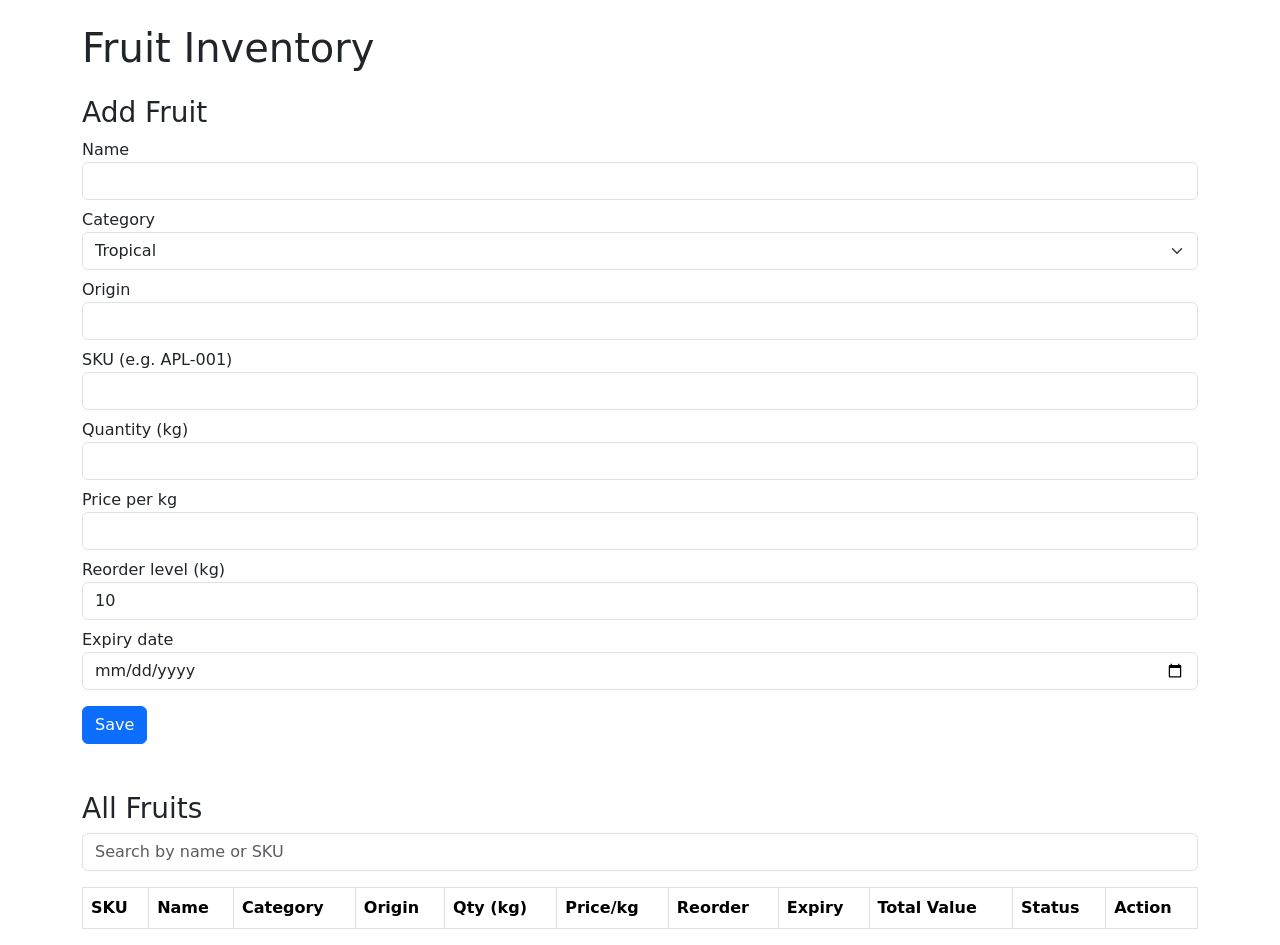
<file: frontend/index.html>
<!DOCTYPE html>
<html>
<head>
    <title>Fruit Inventory</title>
    <!-- Bootstrap CSS -->
    <link rel="stylesheet" href="https://cdn.jsdelivr.net/npm/bootstrap@5.3.3/dist/css/bootstrap.min.css">
</head>
<body>

<div class="container mt-4">

    <h1 class="mb-4">Fruit Inventory</h1>

    <!-- ===== Form ===== -->
    <h3 id="form-title">Add Fruit</h3>

    <form id="fruit-form">
        <label>Name</label>
        <input type="text" id="name" class="form-control mb-2" required>

        <label>Category</label>
        <select id="category" class="form-select mb-2" required>
            <option>Tropical</option>
            <option>Citrus</option>
            <option>Berry</option>
            <option>Pome</option>
            <option>Stone</option>
            <option>Other</option>
        </select>

        <label>Origin</label>
        <input type="text" id="origin" class="form-control mb-2" required>

        <label>SKU (e.g. APL-001)</label>
        <input type="text" id="sku" class="form-control mb-2" required>

        <label>Quantity (kg)</label>
        <input type="number" step="0.01" min="0" id="quantity" class="form-control mb-2" required>

        <label>Price per kg</label>
        <input type="number" step="0.01" min="0.01" id="price" class="form-control mb-2" required>

        <label>Reorder level (kg)</label>
        <input type="number" step="0.01" min="0" id="reorder" class="form-control mb-2" value="10">

        <label>Expiry date</label>
        <input type="date" id="expiry" class="form-control mb-3" required>

        <button type="submit" class="btn btn-primary">Save</button>
    </form>

    <!-- ===== Table ===== -->
    <h3 class="mt-5">All Fruits</h3>
    <input type="search" id="search" class="form-control mb-3" placeholder="Search by name or SKU">

    <table class="table table-bordered">
        <thead>
            <tr>
                <th>SKU</th>
                <th>Name</th>
                <th>Category</th>
                <th>Origin</th>
                <th>Qty (kg)</th>
                <th>Price/kg</th>
                <th>Reorder</th>
                <th>Expiry</th>
                <th>Total Value</th>
                <th>Status</th>
                <th>Action</th>
            </tr>
        </thead>
        <tbody id="fruit-table"></tbody>
    </table>

</div>

<script src="script.js"></script>
</body>
</html>
</file>
